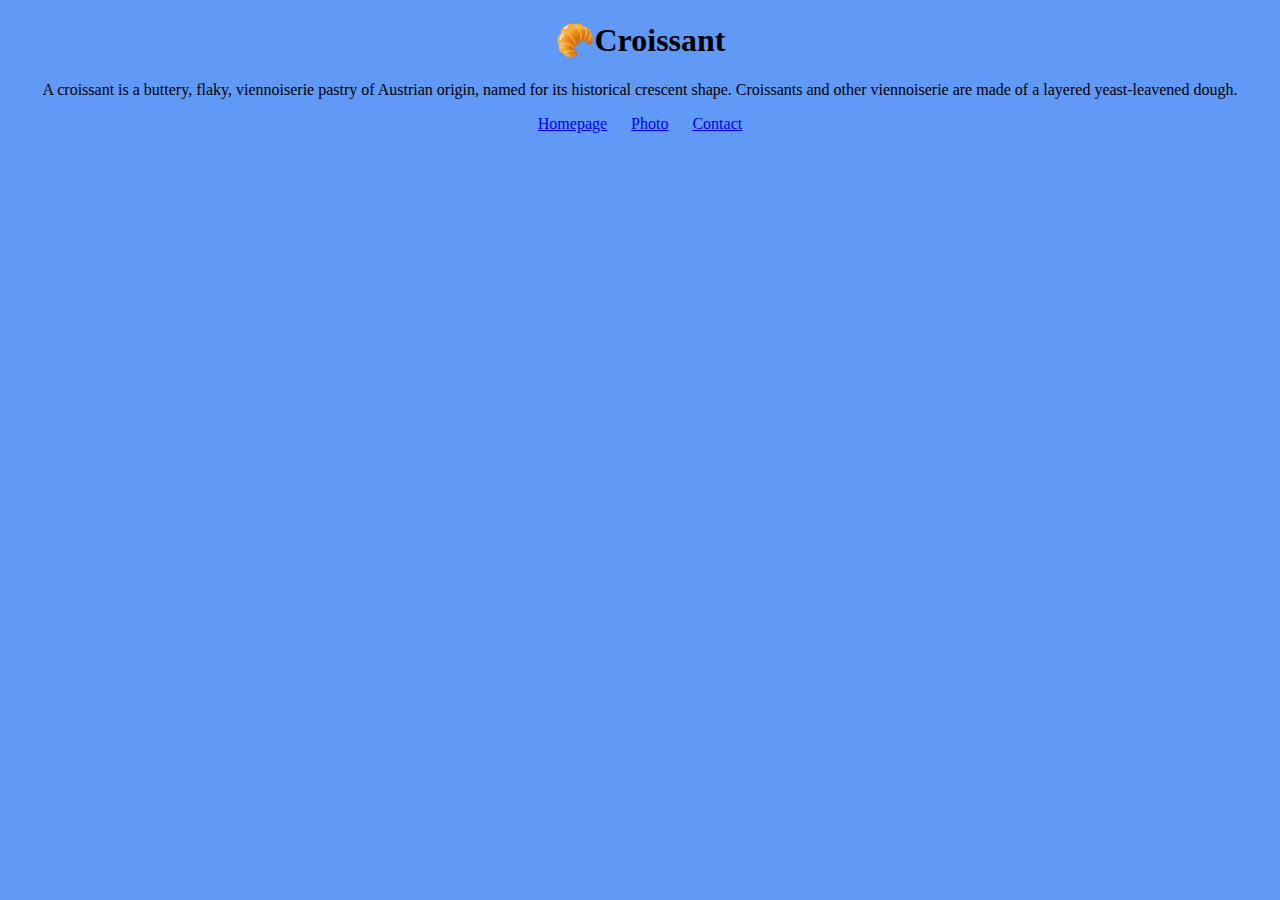
<file: index.html>
<!DOCTYPE html>
<html lang="en">
  <head>
    <meta charset="UTF-8" />
    <meta name="Croissant Website" content="Historical information about the tasty pastry known as croissant">
    <meta http-equiv="X-UA-Compatible" content="IE=edge" />
    <meta name="viewport" content="width=device-width, initial-scale=1.0" />
    <link rel="stylesheet" href="/css/styles.css" />
    <title>Croissant Home Page</title>
  </head>
  <body>
    <h1>🥐Croissant</h1>
    <p>
      A croissant is a buttery, flaky, viennoiserie pastry of Austrian origin,
      named for its historical crescent shape. Croissants and other viennoiserie
      are made of a layered yeast-leavened dough.
    </p>
    <footer>
      <a href="index.html" title="Croissant Homepage">Homepage</a>
      <a href="photo.html" title="photo of croissant">Photo</a>
      <a href="contact.html" title="Contact us for more croissant information">Contact</a>
    </footer>
  </body>
</html>
</file>
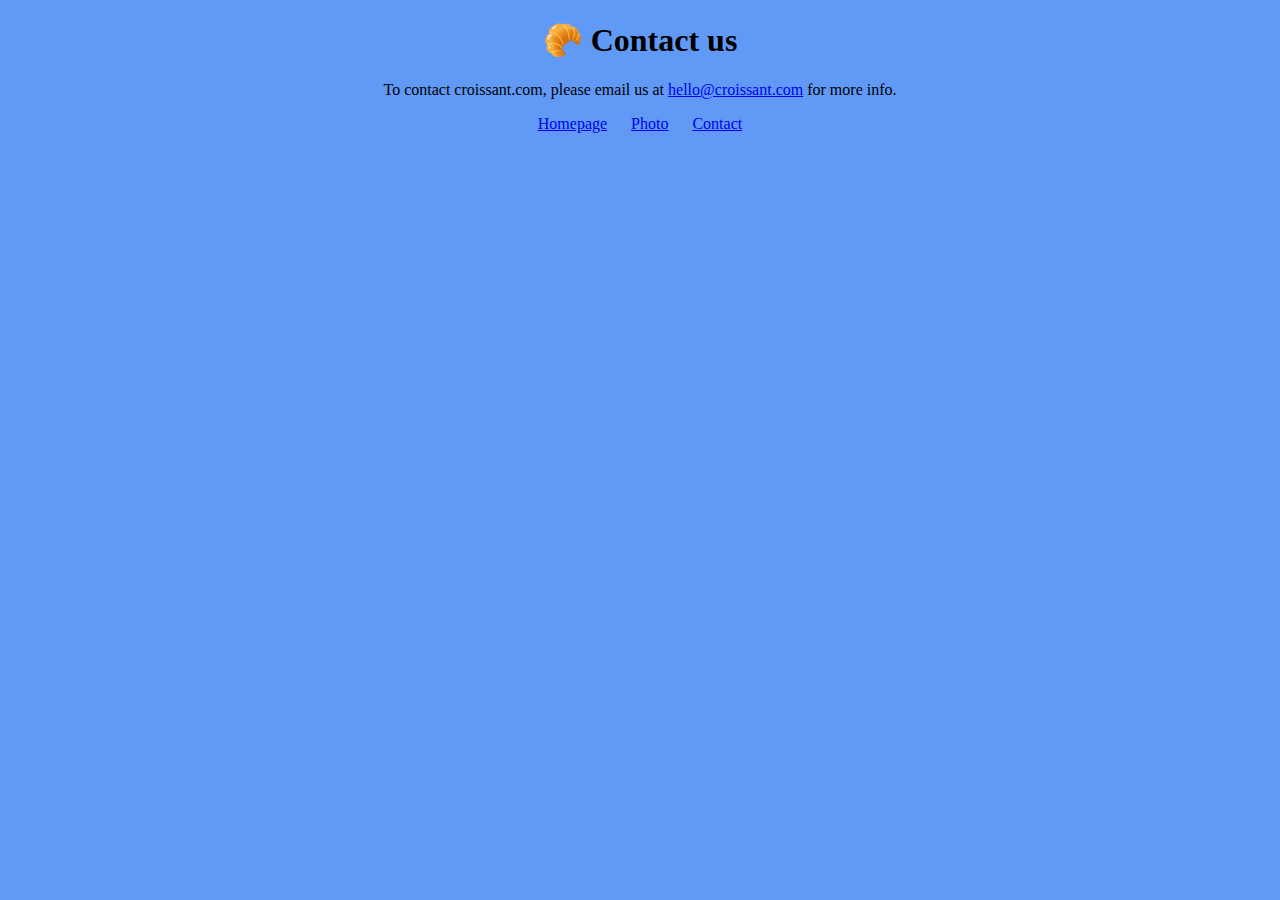
<file: contact.html>
<!DOCTYPE html>
<html lang="en">
  <head>
    <meta charset="UTF-8" />
    <meta name="Contact page for more croissant information" content="Contact us here for more croissant information">
    <meta http-equiv="X-UA-Compatible" content="IE=edge" />
    <meta name="viewport" content="width=device-width, initial-scale=1.0" />
    <link rel="stylesheet" href="/css/styles.css" />
    <title>About Page</title>
  </head>
  <body>
    <h1>🥐 Contact us</h1>
    <p>
      To contact croissant.com, please email us at
      <a href="mailto:hello@croissant.com">hello@croissant.com</a>
      for more info.
    </p>
    <footer>
      <a href="index.html" title="Croissant Homepage">Homepage</a>
      <a href="photo.html" title="photo of croissant">Photo</a>
      <a href="contact.html" title="Contact us for more croissant information">Contact</a>
    </footer>
  </body>
</html>
</file>
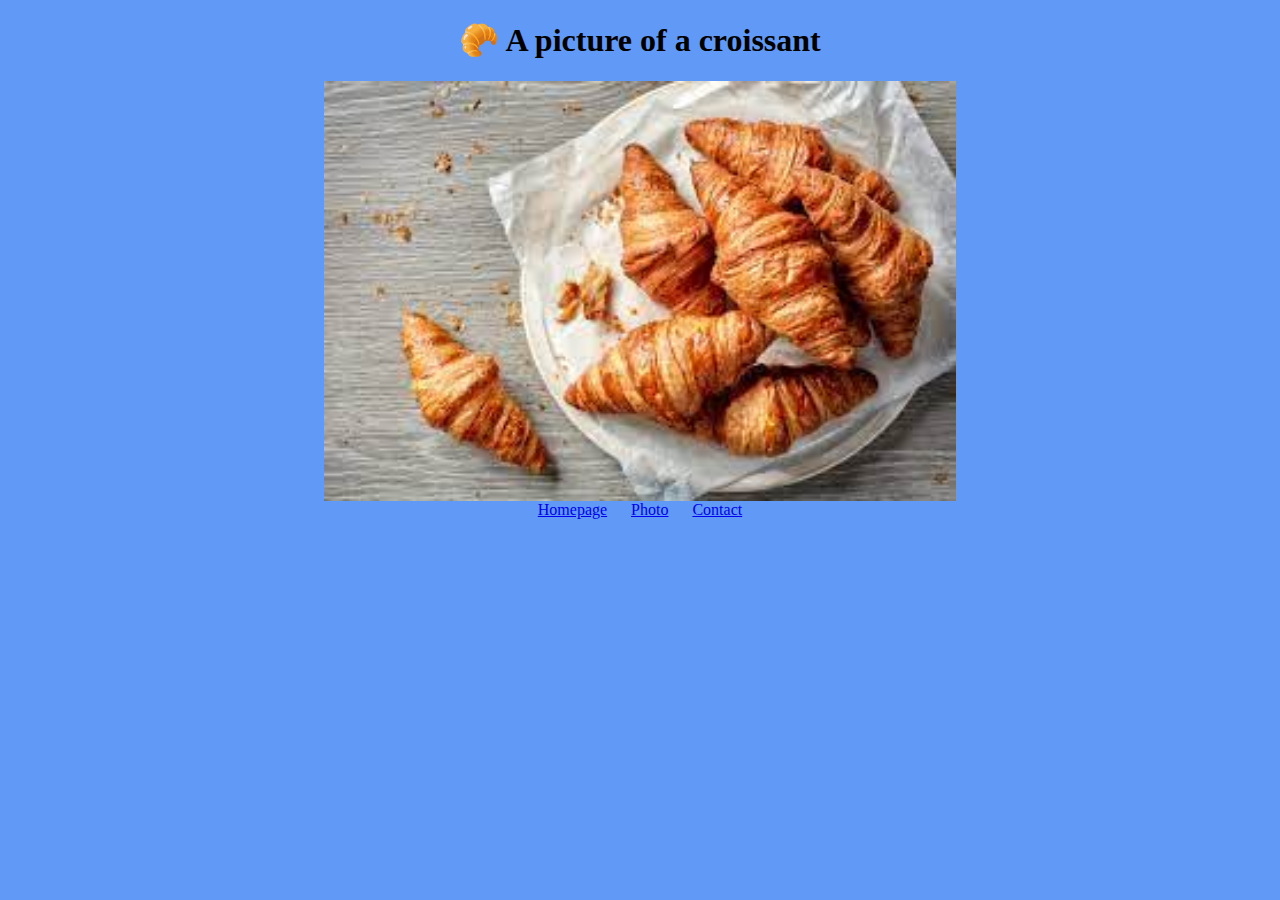
<file: photo.html>
<!DOCTYPE html>
<html lang="en">
  <head>
    <meta charset="UTF-8" />
    <meta name="image of croissant" content="image of croissant">
    <meta http-equiv="X-UA-Compatible" content="IE=edge" />
    <meta name="viewport" content="width=device-width, initial-scale=1.0" />
    <link rel="stylesheet" href="/css/styles.css" />
    <title>Photo Page</title>
  </head>
  <body>
    <h1>🥐 A picture of a croissant</h1>
    <img src="croissant.png" class="croissant-image" />

    <footer>
      <a href="index.html" title="Croissant Homepage">Homepage</a>
      <a href="photo.html" title="photo of croissant">Photo</a>
      <a href="contact.html" title="Contact us for more croissant information">Contact</a>
    </footer>
  </body>
</html>
</file>
<file: css/styles.css>
body {
  background: #6199f7;
}
h1,
p {
  text-align: center;
}
footer {
  text-align: center;
}
footer a {
  margin: 0 10px;
}
.croissant-image {
  max-width: 100%;
  display: block;
  margin-left: auto;
  margin-right: auto;
  width: 50%;
}
</file>
